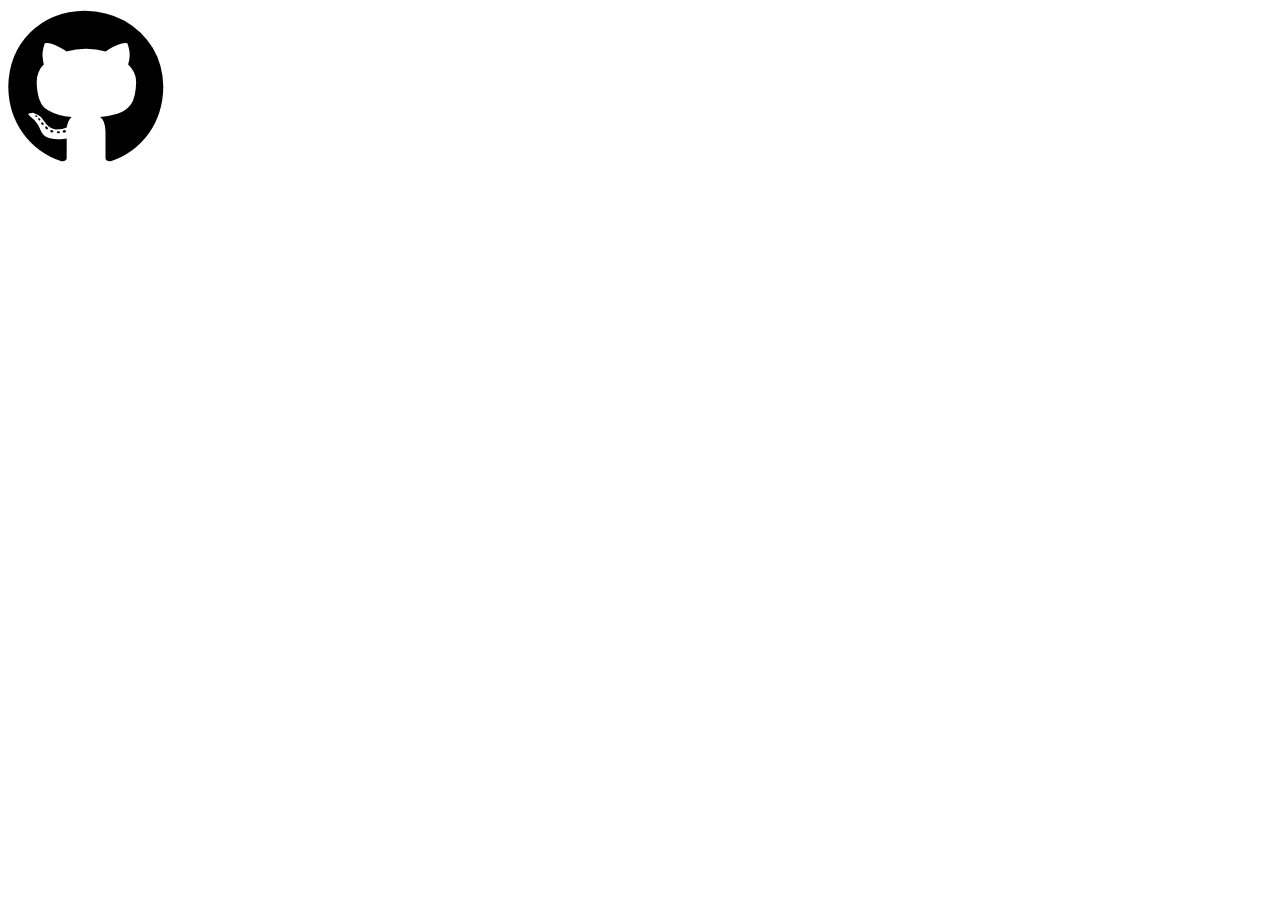
<file: text.html>
<!DOCTYPE html>
<html lang="en">
<head>
    <meta charset="UTF-8">
    <meta name="viewport" content="width=device-width, initial-scale=1.0">
    <title>Document</title>
    <link rel="stylesheet" href="https://cdnjs.cloudflare.com/ajax/libs/font-awesome/6.1.1/css/all.min.css" />
    <style>
        i{
            font-size: 10rem;
        }
        i:hover{
            /* background-color: rgb(255, 255, 0); */
            transform: scale(1.2);
            filter: drop-shadow(5px 5px 10px rgb(26, 175, 177));
         }
    </style>
</head>
<body>
    <i class="fa-brands fa-github icon_social"></i>
</body>
</html>
</file>
